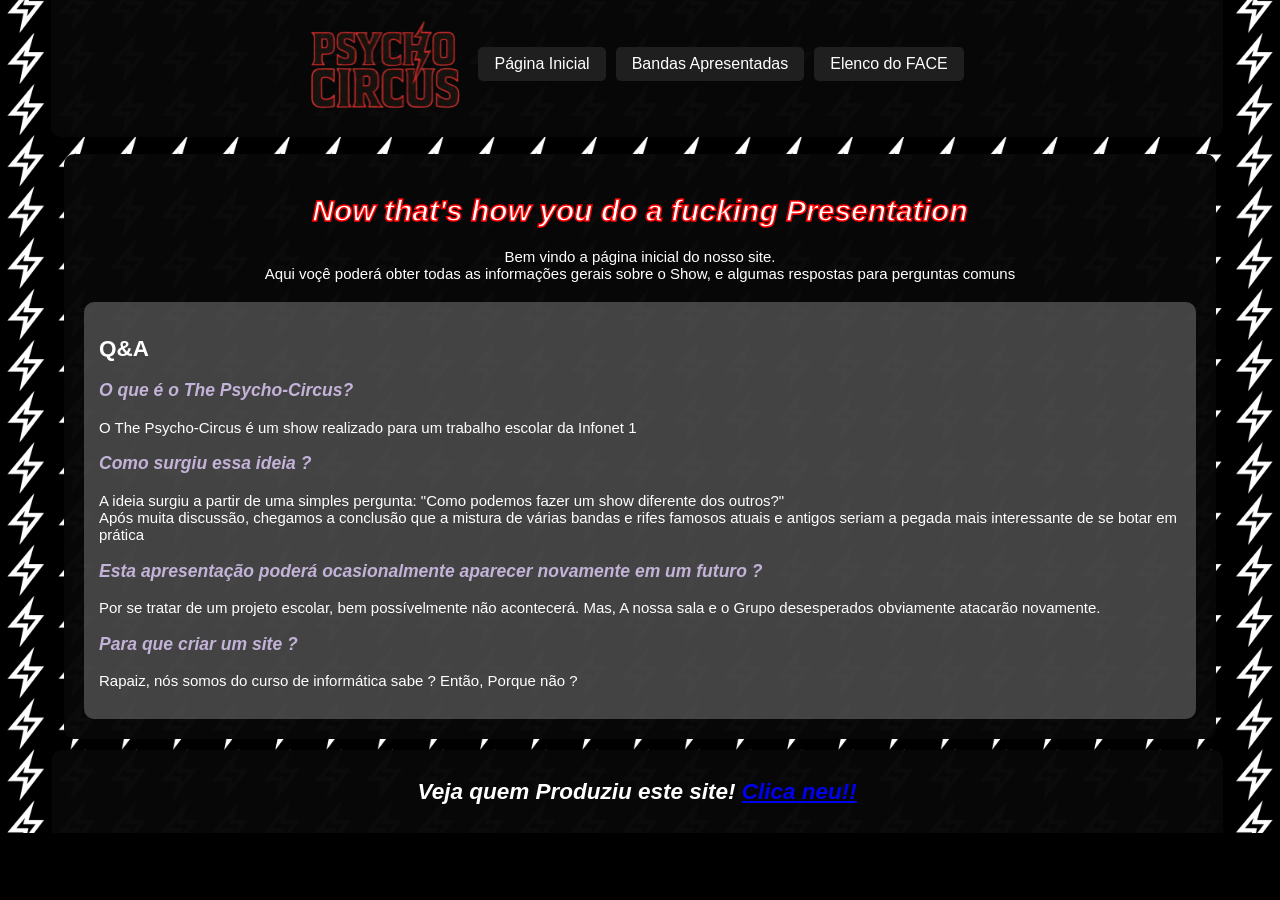
<file: index.html>
<!DOCTYPE html>
<html lang="pt-br">
<head>
    <meta charset="UTF-8">
    <meta name="viewport" content="width=device-width, initial-scale=1.0">
    <title>That's How You ROCK!!!</title>
    <link rel="stylesheet" href="CSSs/gulosinho.css">
</head>
<body>
    <div class="fundo">
        <header>
            <img src="imgs/LogoP.png">
            <div class="Bmenu">
                <a href="index.html"><button>Página Inicial</button></a>
                <a href="bandinha.html"><button>Bandas Apresentadas</button></a>
                <a href="pessoal_foda.html"><button>Elenco do FACE</button></a>
            </div>
        </header>
        <div class="conteudo">
            <h1><i>Now that's how you do a fucking Presentation</i></h1>
            <p>Bem vindo a página inicial do nosso site.<br>Aqui voçê poderá obter todas as informações gerais sobre o Show, e algumas respostas para perguntas comuns</p>
            <div id="qea">
                <h2>Q&A</h2>
                <h3>O que é o The Psycho-Circus?</h3>
                <p>O The Psycho-Circus é um show realizado para um trabalho escolar da Infonet 1</p>
                <h3>Como surgiu essa ideia ?</h3>
                <p>A ideia surgiu a partir de uma simples pergunta: "Como podemos fazer um show diferente dos outros?"<br>Após muita discussão, chegamos a conclusão que a mistura de várias bandas e rifes famosos atuais e antigos seriam a pegada mais interessante de se botar em prática</p>
                <h3>Esta apresentação poderá ocasionalmente aparecer novamente em um futuro ?</i></h3>
                <p>Por se tratar de um projeto escolar, bem possívelmente não acontecerá. Mas, A nossa sala e o Grupo desesperados obviamente atacarão novamente.</p>
                <h3>Para que criar um site ?</h3>
                <p>Rapaiz, nós somos do curso de informática sabe ? Então, Porque não ?</p>
            </div>
        </div>
        <footer>
            <h2><i>Veja quem Produziu este site! <a href="nois.html">Clica neu!!</a></i></h2>
        </footer>
    </div>
</body>
</html>
</file>
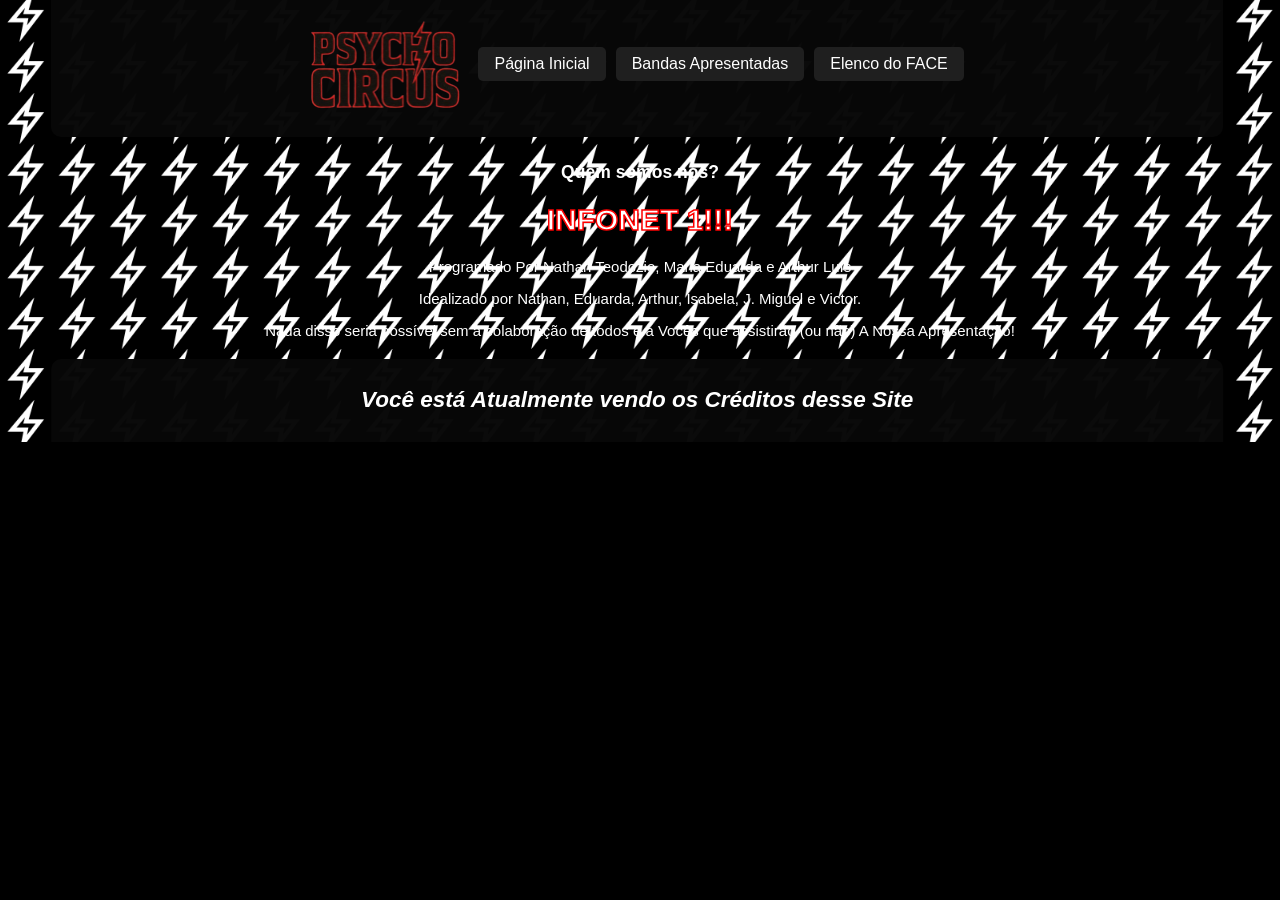
<file: nois.html>
<!DOCTYPE html>
<html lang="pt-br">
<head>
    <meta charset="UTF-8">
    <meta name="viewport" content="width=device-width, initial-scale=1.0">
    <title>Galerinha da Pesada (sqn)</title>
    <link rel="stylesheet" href="CSSs/gulosinho.css">
</head>
<body>
    <div class="fundo">
        <header>
            <img src="imgs/LogoP.png">
            <div class="Bmenu">
                <a href="index.html"><button>Página Inicial</button></a>
                <a href="bandinha.html"><button>Bandas Apresentadas</button></a>
                <a href="pessoal_foda.html"><button>Elenco do FACE</button></a>
            </div>
        </header>
        <h3>Quem somos nós?</h3>
        <h1>INFONET 1!!!</h1>
        <p>Programado Por Nathan Teodozio, Maria Eduarda e Arthur Luís</p>
        <p>Idealizado por Nathan, Eduarda, Arthur, Isabela, J. Miguel e Victor.</p>
        <p>Nada disso seria possível sem a colaboração de todos e a Vocês que assistirão (ou não) A Nossa Apresentação!</p>
        <footer>
            <h2><i>Você está Atualmente vendo os Créditos desse Site</a></i></h2>
        </footer>
    </div>
</body>
</html>
</file>
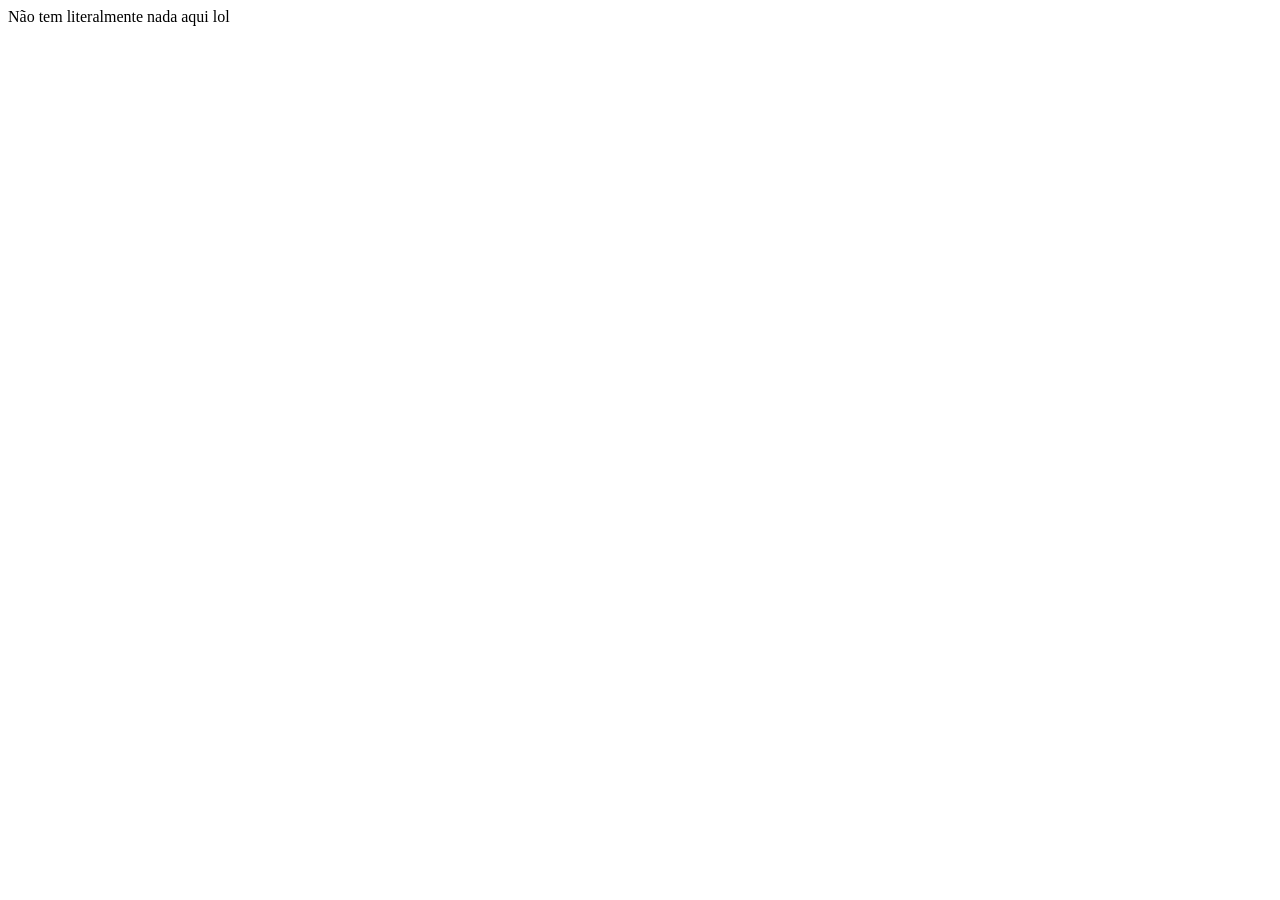
<file: Bandas/enche_linguiça.html>
<!DOCTYPE html>
<html lang="en">
<head>
    <meta charset="UTF-8">
    <meta name="viewport" content="width=device-width, initial-scale=1.0">
    <title>Document</title>
</head>
<body>
    Não tem literalmente nada aqui lol
</body>
</html>
</file>
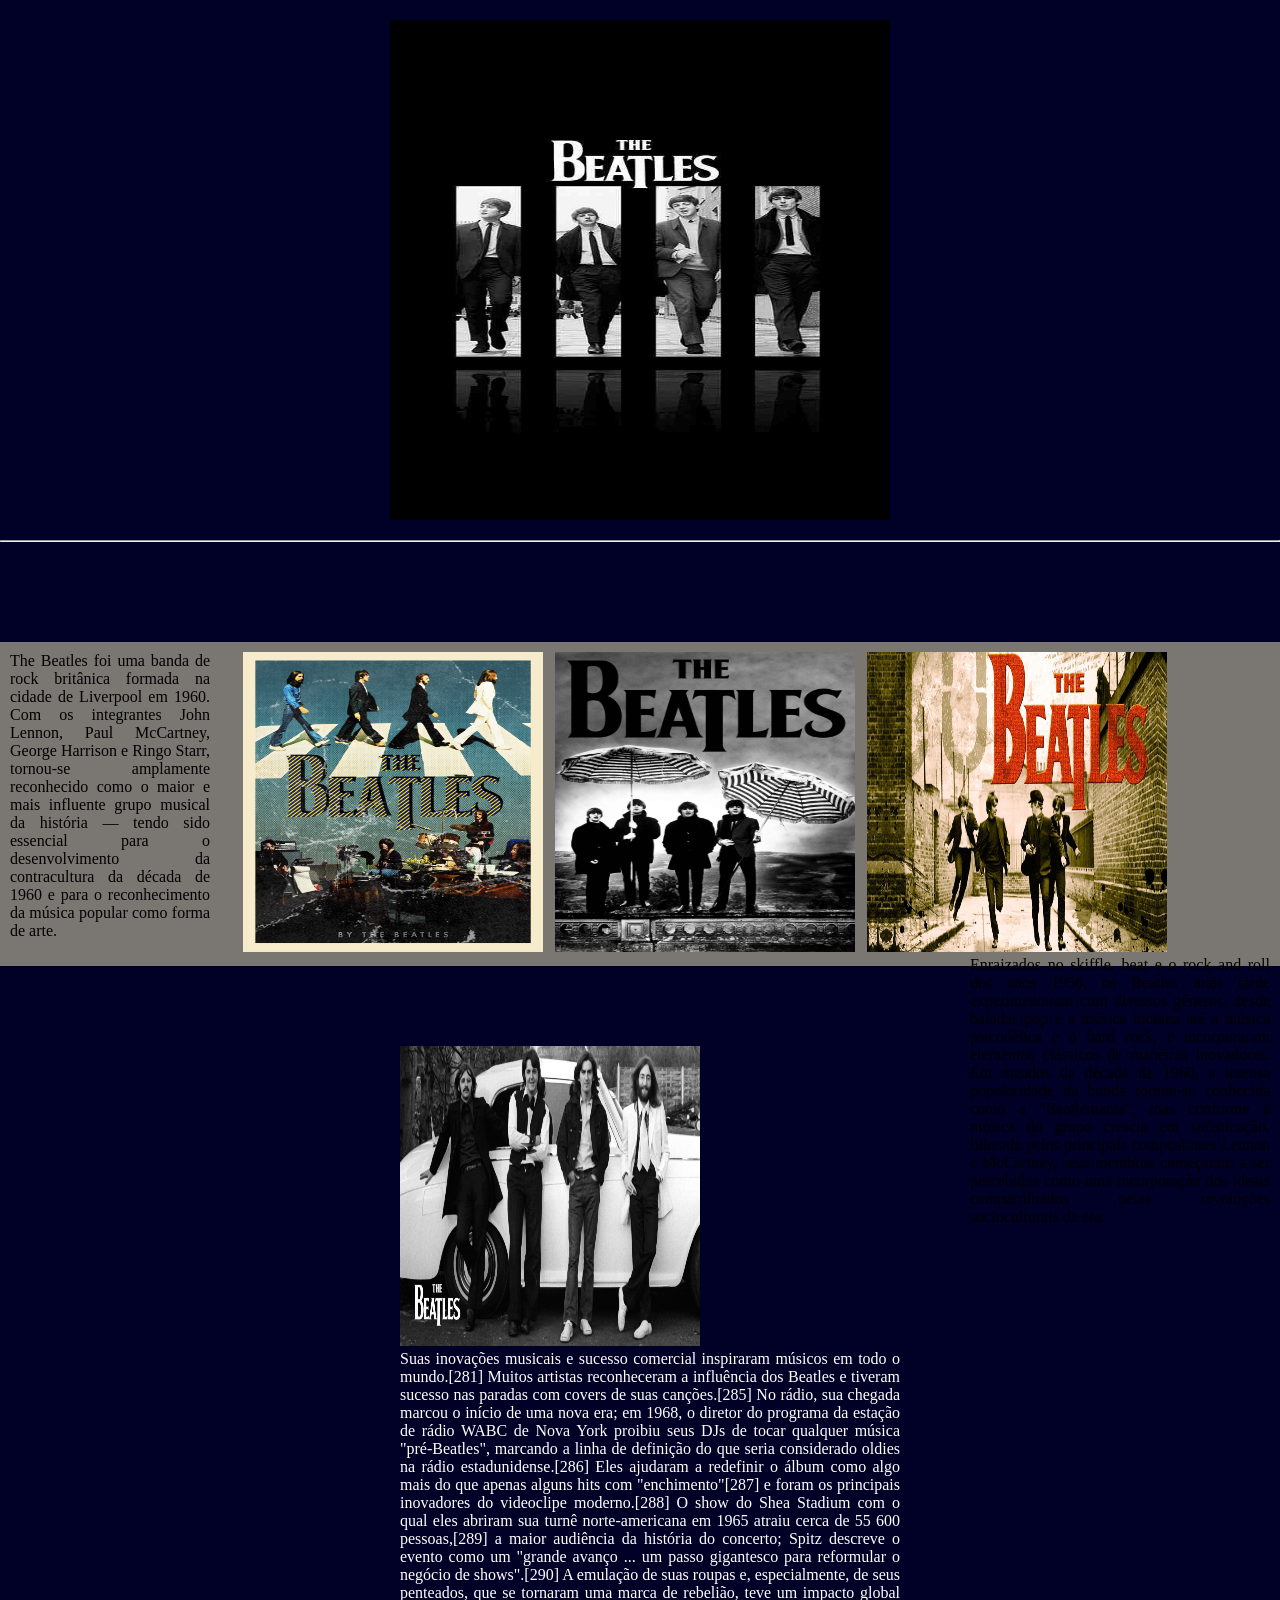
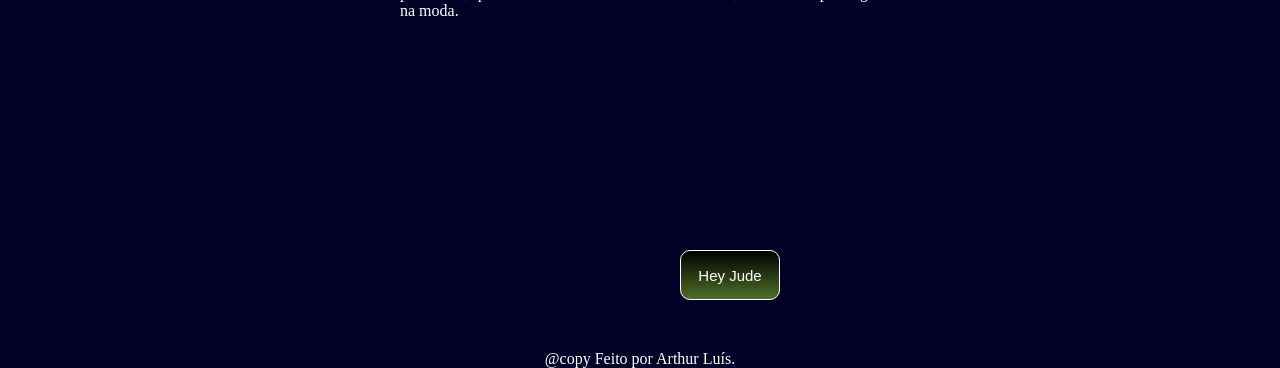
<file: Bandas/Beatles/Beatles.html>
<!DOCTYPE html>
<html lang="pt-br">
<head>
    <meta charset="UTF-8">
    <meta name="viewport" content="width=device-width, initial-scale=1.0">
    <link rel="stylesheet" href="styles\style_beatles.css">
    <title>The Beatles</title>
</head>
<body>
    <header>
        <img src="imgs\fundo_beatles.jpg" class="capa_beatles">
    </header>
    <hr>
    <main>
        <div class="historia">
            <img src="imgs\Beatles_poster1.jpg" class="foto_historia">
            <p class="float">The Beatles foi uma banda de rock britânica formada na cidade de Liverpool em 1960. Com os integrantes John Lennon, Paul McCartney, George Harrison e Ringo Starr, tornou-se amplamente reconhecido como o maior e mais influente grupo musical da história — tendo sido essencial para o desenvolvimento da contracultura da década de 1960 e para o reconhecimento da música popular como forma de arte.</p>
            <img src="imgs\Beatles_poster2.jpg" class="foto_historia">
            <img src="imgs\Beatles_poster3.jpg" class="foto_historia">
            <p class="float_inverso">Enraizados no skiffle, beat e o rock and roll dos anos 1950, os Beatles mais tarde experimentaram com diversos gêneros, desde baladas pop e a música indiana até a música psicodélica e o hard rock, e incorporaram elementos clássicos de maneiras inovadoras. Em meados da década de 1960, a imensa popularidade da banda tornou-se conhecida como a "Beatlemania", mas conforme a música do grupo crescia em sofisticação, liderada pelos principais compositores Lennon e McCartney, seus membros começaram a ser percebidos como uma incorporação dos ideais compartilhados pelas revoluções socioculturais da era.</p>
        </div>
        <div class="legado">
            <img src="imgs\legado.jpg" class="foto_legado">
            <p class="float_legado">Suas inovações musicais e sucesso comercial inspiraram músicos em todo o mundo.[281] Muitos artistas reconheceram a influência dos Beatles e tiveram sucesso nas paradas com covers de suas canções.[285] No rádio, sua chegada marcou o início de uma nova era; em 1968, o diretor do programa da estação de rádio WABC de Nova York proibiu seus DJs de tocar qualquer música "pré-Beatles", marcando a linha de definição do que seria considerado oldies na rádio estadunidense.[286] Eles ajudaram a redefinir o álbum como algo mais do que apenas alguns hits com "enchimento"[287] e foram os principais inovadores do videoclipe moderno.[288] O show do Shea Stadium com o qual eles abriram sua turnê norte-americana em 1965 atraiu cerca de 55 600 pessoas,[289] a maior audiência da história do concerto; Spitz descreve o evento como um "grande avanço ... um passo gigantesco para reformular o negócio de shows".[290] A emulação de suas roupas e, especialmente, de seus penteados, que se tornaram uma marca de rebelião, teve um impacto global na moda.</p>
        </div>
        <div class="clear"></div>
        <div>
            <button type="button" id="albuns" onclick="Jude()">Hey Jude</button>
        </div>
        <div class="modal_Beatles" id="modal_Beatles">
            <h2>Doubt (demo)</h2><br>
            <img src="imgs/hey_jude.jpg" class="doubt" width="250px" height="250px"><br>
            <audio src="imgs\Beatles - Hey Jude.mp3" id="audio" controls></audio>
        </div>
    </main>
    <footer>
        @copy Feito por Arthur Luís.
    </footer>
    <script src="scripts\script.js"></script>
</body>
</html>
</file>
<file: CSSs/gulosinho.css>
body{
    background: #000000;
    transition:linear 5s;
    color: #FFFFFF;
    font-size: 15px;
    font-family: 'Arial Black', Gadget, sans-serif;
    text-align: center;
    justify-content: center;
    padding: 0;
    margin: 0;
}
.fundo{
    background: url('../imgs/FRaio.png') repeat center/cover;
    background-size: 4vw;
    animation: parallax 9999s linear infinite;

}
.conteudo{
    position: relative;
    top: 1vh;
    left: 5%;
    width: 90vw;
    background-color: #080808fb;
    border-radius: 10px;
    padding: 20px;
    box-sizing: border-box;
}
h1{
    -webkit-text-stroke: 1.5px rgb(255, 0, 0);
}
button{
    background-color: #1f1f1f;
    color: #FFFFFF;
    padding: 8px 16px;
    border: none;
    border-radius: 5px;
    cursor: pointer;
    font-size: 16px;
}
button:hover{
    background-color: #7c7c7c;
    transition: 0.3s;
    transform: scale(1.05);
}
button:active{
    background-color: #1b1b1b;
    transition: 0.3s;
    transform: scale(0.95);
}
header{
    position: relative;
    top: -8px;
    left: 4%;
    width: 90vw;
    background-color: #080808fb;
    border-radius: 0 0 10px 10px;
    padding: 10px;
    display: flex;
    align-items: center;
    justify-content: center;
    gap: 18px;
}
header img{
    height: auto;
    width: 13%;
}
.Bmenu{
    display: flex;
    justify-content: center;
    gap: 10px;
}
footer{
    position: sticky;
    left: 4%;
    width: 90vw;
    bottom: -2vh;
    background-color: #080808fb;
    border-radius: 0 0 10px 10px;
    padding: 10px;
    margin-top: 20px;
    margin-bottom: -10px;
    border-radius: 10px 10px 0 0;
}
#qea{
    background-color: #7c7c7c85;
    padding: 15px;
    border-radius: 10px;
    margin-top: 20px;
    text-align: left;
}
#qea h3{
    color: #c3b3d8;
    font-style: italic;
}
/* Celulares maiores e tablets comuns */
@media screen and (max-width: 1080px){
    button{
        font-size: 13px;
    }
}
/* Celulares e telas pequenas */
@media screen and (max-width:720px){
    .fundo{
        background-size: 6vw;
    }
    header{
        padding: 15px 8px;
        gap: 10px;
        flex-direction: column;
    }
    header img{
        width: 30%;
        margin: -3%;
    }
    footer{
        padding: 12px 8px;
        font-size: 13px;
    }
    body{
        font-size: 14px;
    }
    button{
        font-size: 12px;
        padding: 6px 12px;
    }
}
/* Celulares muito pequenos */
@media screen and (max-width: 540px){
    header{
        padding: 12px 5px;
        gap: 8px;
        width: 93vw;
    }
    footer{
        padding: 10px 5px;
        font-size: 12px;
        width: 93vw;
    }
    body{
        font-size: 13px;
    }
    button{
        font-size: 11px;
        padding: 5px 10px;
    }
    #qea{
        padding: 10px;
        margin-top: 15px;
    }
}
@keyframes parallax {
    from{
        background-position: 0 0;
    }
    to{
        background-position: -40000vh 40000vw;
    }
}
</file>
